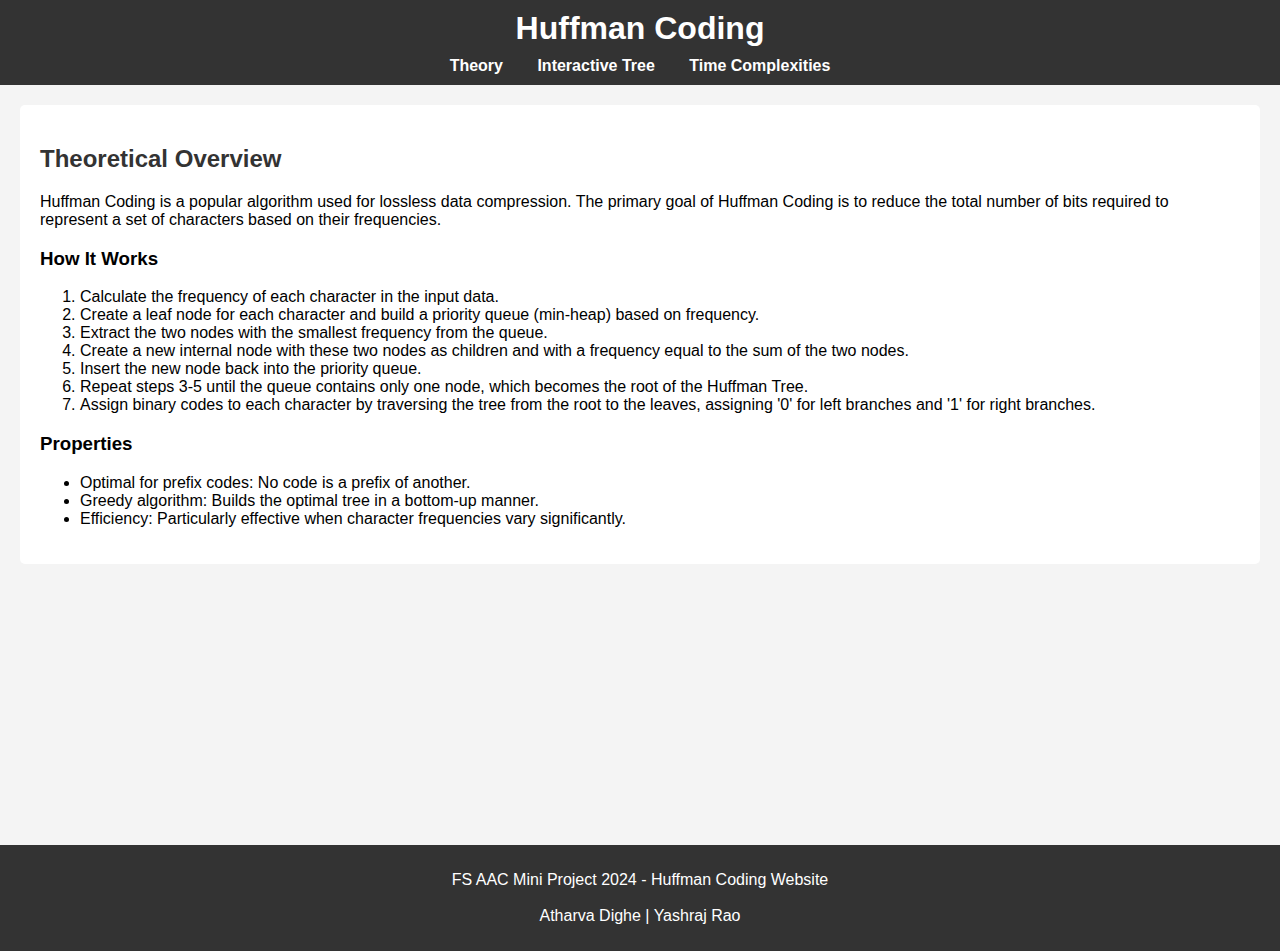
<file: index.html>
<!DOCTYPE html>
<html lang="en">
<head>
    <meta charset="UTF-8">
    <meta name="viewport" content="width=device-width, initial-scale=1.0">
    <title>Huffman Coding - Theory</title>
    <link rel="stylesheet" href="styles.css">
</head>
<body>
    <header>
        <h1>Huffman Coding</h1>
        <nav>
            <a href="index.html">Theory</a>
            <a href="gpt.html">Interactive Tree</a>
            <a href="complexities.html">Time Complexities</a>
        </nav>
    </header>
    <main>
        <section>
            <h2>Theoretical Overview</h2>
            <p>
                Huffman Coding is a popular algorithm used for lossless data compression. The primary goal of Huffman Coding is to reduce the total number of bits required to represent a set of characters based on their frequencies.
            </p>
            <h3>How It Works</h3>
            <ol>
                <li>Calculate the frequency of each character in the input data.</li>
                <li>Create a leaf node for each character and build a priority queue (min-heap) based on frequency.</li>
                <li>Extract the two nodes with the smallest frequency from the queue.</li>
                <li>Create a new internal node with these two nodes as children and with a frequency equal to the sum of the two nodes.</li>
                <li>Insert the new node back into the priority queue.</li>
                <li>Repeat steps 3-5 until the queue contains only one node, which becomes the root of the Huffman Tree.</li>
                <li>Assign binary codes to each character by traversing the tree from the root to the leaves, assigning '0' for left branches and '1' for right branches.</li>
            </ol>
            <h3>Properties</h3>
            <ul>
                <li>Optimal for prefix codes: No code is a prefix of another.</li>
                <li>Greedy algorithm: Builds the optimal tree in a bottom-up manner.</li>
                <li>Efficiency: Particularly effective when character frequencies vary significantly.</li>
            </ul>
        </section>
    </main>
    <footer>
        <p>FS AAC Mini Project 2024 - Huffman Coding Website <br> <br>Atharva Dighe | Yashraj Rao</p>
    </footer>
</body>
</html>
</file>
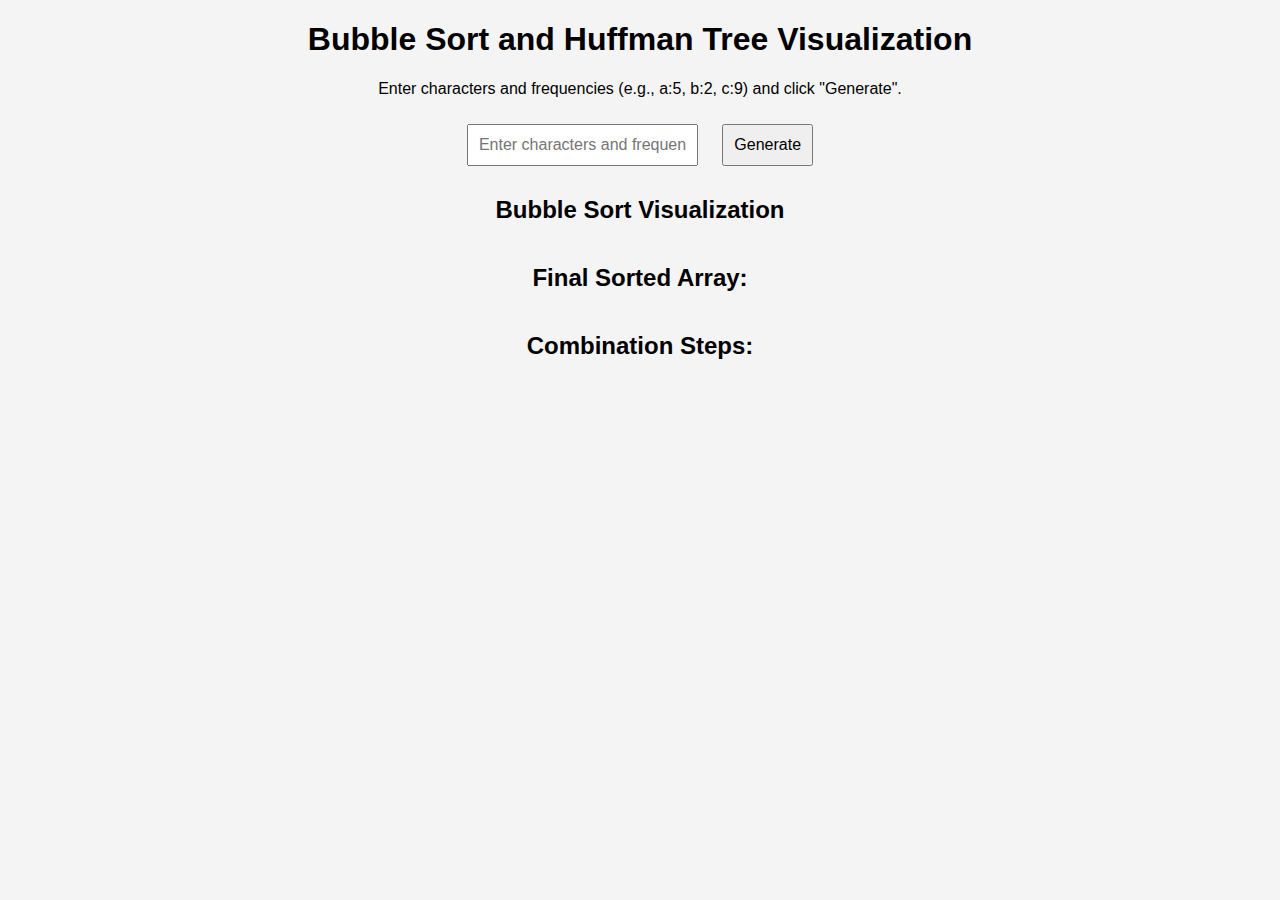
<file: Best Huffman project code.html>
<!DOCTYPE html>
<html lang="en">
<head>
<meta charset="UTF-8">
<meta name="viewport" content="width=device-width, initial-scale=1.0">
<title>Bubble Sort and Huffman Tree Visualization</title>
<style>
  body {
    font-family: Arial, sans-serif;
    text-align: center;
    background-color: #f4f4f4;
  }
  .container {
    display: flex;
    justify-content: center;
    margin-top: 20px;
  }
  .array-element {
    width: 50px;
    height: 50px;
    margin: 5px;
    display: inline-flex;
    align-items: center;
    justify-content: center;
    background-color: #007bff;
    color: white;
    font-size: 20px;
    border-radius: 5px;
    transition: background-color 0.3s, transform 0.5s;
  }
  .swapping {
    background-color: #ff5733;
    transform: scale(1.2); /* Enlarged to show swapping */
  }
  .combined-element {
    background-color: #d4af37;
    color: black;
    font-size: 20px;
    border-radius: 5px; #b8860b;
  }
  .step-row {
    display: flex;
    justify-content: center;
    margin: 5px 0;
  }
  button, input {
    margin: 10px;
    padding: 10px;
    font-size: 16px;
  }
  #treeContainer {
    margin-top: 20px;
    overflow-x: auto;
    width: 100%;
    height: 500px;
    color: white;
  }
  .line {
    stroke: #333;
    stroke-width: 2;
  }
</style>
</head>
<body>

<h1>Bubble Sort and Huffman Tree Visualization</h1>
<p>Enter characters and frequencies (e.g., a:5, b:2, c:9) and click "Generate".</p>
<input type="text" id="inputData" placeholder="Enter characters and frequencies">
<button onclick="startProcess()">Generate</button>

<h2>Bubble Sort Visualization</h2>
<div id="sortedArrayContainer" class="container"></div>
<h2>Final Sorted Array:</h2>
<div id="finalSortedArrayContainer" class="container"></div>
<h2>Combination Steps:</h2>
<div id="combinedArrayContainer"></div>
<div id="treeContainer">
  <svg id="svgTree" width="100%" height="100%"></svg>
</div>

<script>
  let nodes = [];

  // Parse input and display initial array
  function parseInput(input) {
    const pairs = input.split(",");
    const nodeArray = [];
    for (let pair of pairs) {
      const [char, freq] = pair.trim().split(":");
      if (char && freq) {
        nodeArray.push({ char: char.trim(), freq: parseInt(freq) });
      }
    }
    displayArray(nodeArray, "sortedArrayContainer");
    return nodeArray;
  }

  // Display array in specified container
  function displayArray(arr, containerId) {
    const container = document.getElementById(containerId);
    container.innerHTML = ""; // Clear previous content

    arr.forEach(node => {
      const element = document.createElement("div");
      element.classList.add("array-element");
      element.textContent = `${node.char ? node.char : ''}:${node.freq}`;
      container.appendChild(element);
    });
  }

  // Start the visualization process
  async function startProcess() {
    const input = document.getElementById("inputData").value;
    nodes = parseInput(input);
    if (nodes) {
      await bubbleSortNodes(); // Sort the array
      displayArray(nodes, "finalSortedArrayContainer"); // Display sorted array
      buildCombinationSteps([...nodes]); // Start Huffman combination steps
    }
  }

  // Bubble Sort animation
  async function bubbleSortNodes() {
    const elements = document.querySelectorAll("#sortedArrayContainer .array-element");
    for (let i = 0; i < nodes.length - 1; i++) {
      for (let j = 0; j < nodes.length - i - 1; j++) {
        elements[j].classList.add("swapping");
        elements[j + 1].classList.add("swapping");
        
        await new Promise(resolve => setTimeout(resolve, 500));

        if (nodes[j].freq > nodes[j + 1].freq) {
          // Swap in array
          [nodes[j], nodes[j + 1]] = [nodes[j + 1], nodes[j]];

          // Update displayed text
          elements[j].textContent = `${nodes[j].char ? nodes[j].char : ''}:${nodes[j].freq}`;
          elements[j + 1].textContent = `${nodes[j + 1].char ? nodes[j + 1].char : ''}:${nodes[j + 1].freq}`;

          await new Promise(resolve => setTimeout(resolve, 500));
        }
        
        elements[j].classList.remove("swapping");
        elements[j + 1].classList.remove("swapping");
      }
    }
  }

  // Combination steps for Huffman tree construction
  async function buildCombinationSteps(nodes) {
    const combinedArrayContainer = document.getElementById("combinedArrayContainer");
    combinedArrayContainer.innerHTML = ""; // Clear previous steps

    while (nodes.length > 1) {
      const [left, right] = [nodes.shift(), nodes.shift()];
      const combinedFreq = left.freq + right.freq;
      const combinedNode = { freq: combinedFreq, left, right, combined: true };

      nodes.push(combinedNode);
      nodes.sort((a, b) => a.freq - b.freq);

      const stepRow = document.createElement("div");
      stepRow.classList.add("step-row");
      combinedArrayContainer.appendChild(stepRow);

      nodes.forEach(node => {
        const element = document.createElement("div");
        element.classList.add("array-element");
        if (node.combined) element.classList.add("combined-element");
        element.textContent = `${node.char ? node.char : ''}:${node.freq}`;
        stepRow.appendChild(element);
      });

      await new Promise(resolve => setTimeout(resolve, 1500)); // Delay for next step
    }

    drawHuffmanTree(nodes[0]); // Draw Huffman tree
  }

  // Draw Huffman tree
  function drawHuffmanTree(root) {
    const svg = document.getElementById('svgTree');
    svg.innerHTML = '';
    drawNode(root, svg.clientWidth / 2, 50, 200, svg);
  }

  // Recursive function to draw tree nodes
  function drawNode(node, x, y, spacing, svg) {
    if (!node) return;

    const shape = document.createElementNS("http://www.w3.org/2000/svg", node.char ? "circle" : "rect");
    if (node.char) {
      shape.setAttribute('cx', x);
      shape.setAttribute('cy', y);
      shape.setAttribute('r', 20);
      shape.setAttribute('fill', '#c4f571');
    } else {
      shape.setAttribute('x', x - 25);
      shape.setAttribute('y', y - 20);
      shape.setAttribute('width', 50);
      shape.setAttribute('height', 40);
      shape.setAttribute('fill', '#d4af37');
    }
    svg.appendChild(shape);

    const text = document.createElementNS("http://www.w3.org/2000/svg", "text");
    text.setAttribute('x', x);
    text.setAttribute('y', y + 5);
    text.setAttribute('text-anchor', 'middle');
    text.textContent = node.char ? `${node.char}:${node.freq}` : node.freq;
    svg.appendChild(text);

    if (node.left) {
      drawLine(svg, x, y + 20, x - spacing, y + 100);
      drawNode(node.left, x - spacing, y + 100, spacing / 2, svg);
    }
    if (node.right) {
      drawLine(svg, x, y + 20, x + spacing, y + 100);
      drawNode(node.right, x + spacing, y + 100, spacing / 2, svg);
    }
  }

  // Draw lines between nodes
  function drawLine(svg, x1, y1, x2, y2) {
    const line = document.createElementNS("http://www.w3.org/2000/svg", "line");
    line.setAttribute('x1', x1);
    line.setAttribute('y1', y1);
    line.setAttribute('x2', x2);
    line.setAttribute('y2', y2);
    line.classList.add('line');
    svg.appendChild(line);
  }
</script>

</body>
</html>
</file>
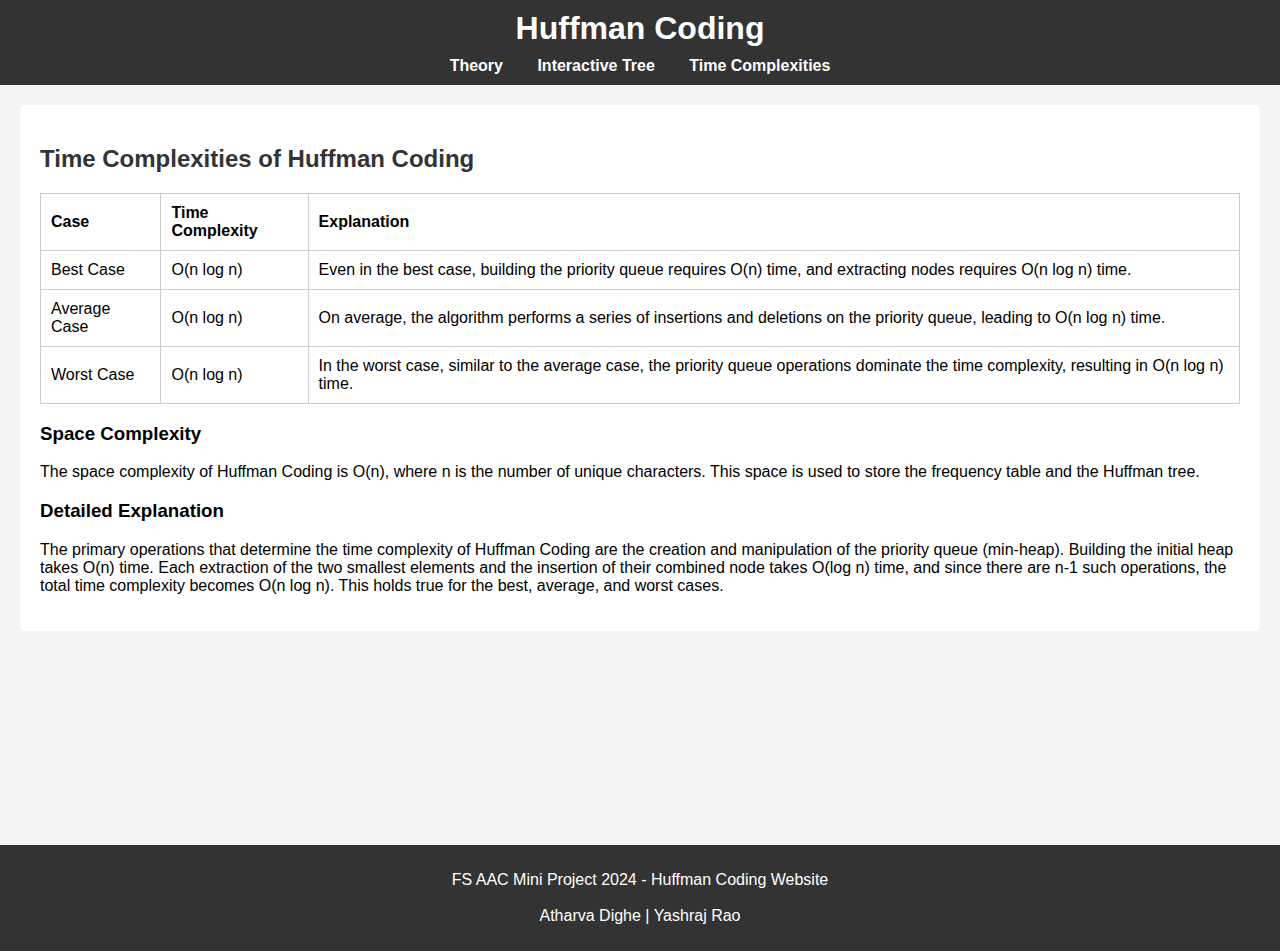
<file: complexities.html>
<!DOCTYPE html>
<html lang="en">
<head>
    <meta charset="UTF-8">
    <meta name="viewport" content="width=device-width, initial-scale=1.0">
    <title>Huffman Coding - Time Complexities</title>
    <link rel="stylesheet" href="styles.css">
</head>
<body>
    <header>
        <h1>Huffman Coding</h1>
        <nav>
            <a href="index.html">Theory</a>
            <a href="gpt.html">Interactive Tree</a>
            <a href="complexities.html">Time Complexities</a>
        </nav>
    </header>
    <main>
        <section>
            <h2>Time Complexities of Huffman Coding</h2>
            <table>
                <thead>
                    <tr>
                        <th>Case</th>
                        <th>Time Complexity</th>
                        <th>Explanation</th>
                    </tr>
                </thead>
                <tbody>
                    <tr>
                        <td>Best Case</td>
                        <td>O(n log n)</td>
                        <td>Even in the best case, building the priority queue requires O(n) time, and extracting nodes requires O(n log n) time.</td>
                    </tr>
                    <tr>
                        <td>Average Case</td>
                        <td>O(n log n)</td>
                        <td>On average, the algorithm performs a series of insertions and deletions on the priority queue, leading to O(n log n) time.</td>
                    </tr>
                    <tr>
                        <td>Worst Case</td>
                        <td>O(n log n)</td>
                        <td>In the worst case, similar to the average case, the priority queue operations dominate the time complexity, resulting in O(n log n) time.</td>
                    </tr>
                </tbody>
            </table>
            <h3>Space Complexity</h3>
            <p>The space complexity of Huffman Coding is O(n), where n is the number of unique characters. This space is used to store the frequency table and the Huffman tree.</p>
            <h3>Detailed Explanation</h3>
            <p>
                The primary operations that determine the time complexity of Huffman Coding are the creation and manipulation of the priority queue (min-heap). Building the initial heap takes O(n) time. Each extraction of the two smallest elements and the insertion of their combined node takes O(log n) time, and since there are n-1 such operations, the total time complexity becomes O(n log n). This holds true for the best, average, and worst cases.
            </p>
        </section>
    </main>
    <footer>
        <p>FS AAC Mini Project 2024 - Huffman Coding Website <br> <br>Atharva Dighe | Yashraj Rao</p>
    </footer>
</body>
</html>
</file>
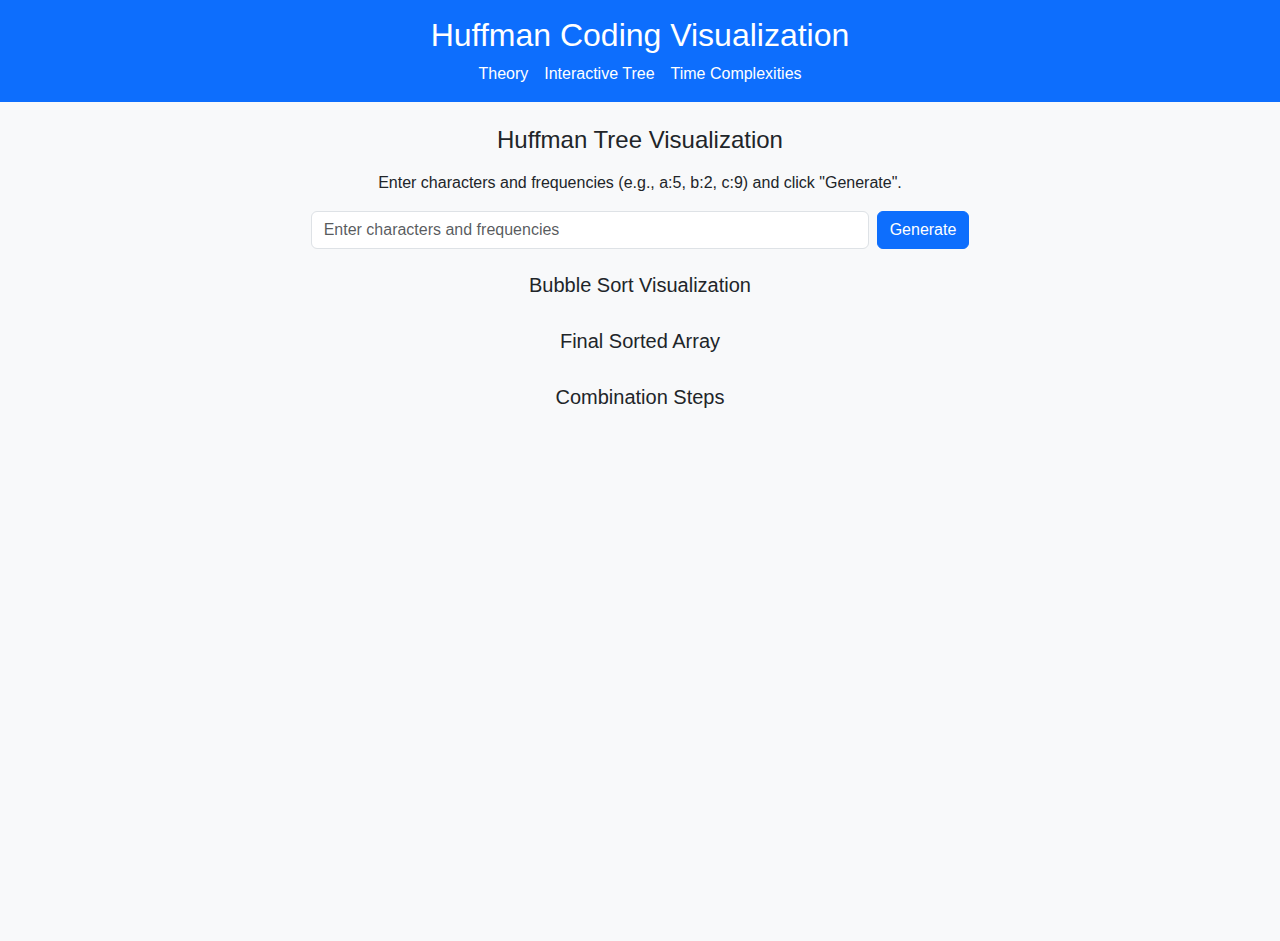
<file: gpt.html>
<!DOCTYPE html>
<html lang="en">
<head>
<meta charset="UTF-8">
<meta name="viewport" content="width=device-width, initial-scale=1.0">
<title>Bubble Sort and Huffman Tree Visualization</title>
<!-- Bootstrap CSS -->
<link href="https://cdn.jsdelivr.net/npm/bootstrap@5.3.0/dist/css/bootstrap.min.css" rel="stylesheet">
<style>
  body {
    font-family: Arial, sans-serif;
    background-color: #f8f9fa;
  }
  .array-element {
    width: 60px;
    height: 60px;
    margin: 5px;
    display: flex;
    align-items: center;
    justify-content: center;
    background-color: #007bff;
    color: white;
    font-size: 18px;
    border-radius: 5px;
    transition: background-color 0.3s, transform 0.5s;
  }
  .swapping {
    background-color: #ff5733;
    transform: scale(1.2);
  }
  .combined-element {
    background-color: #d4af37;
    color: black;
    font-size: 16px;
    border: 2px dashed #b8860b;
  }
  #treeContainer {
    margin-top: 20px;
    overflow-x: auto;
  }
  .line {
    stroke: #333;
    stroke-width: 2;
  }
</style>
</head>
<body>

<header class="bg-primary text-white text-center py-3">
  <h1 class="h2">Huffman Coding Visualization</h1>
  <nav class="d-flex justify-content-center gap-3 mt-2">
    <a href="index.html" class="text-white text-decoration-none">Theory</a>
    <a href="gpt.html" class="text-white text-decoration-none">Interactive Tree</a>
    <a href="complexities.html" class="text-white text-decoration-none">Time Complexities</a>
  </nav>
</header>

<div class="container my-4">
  <h2 class="h4 text-center mb-3">Huffman Tree Visualization</h2>
  <p class="text-center">Enter characters and frequencies (e.g., a:5, b:2, c:9) and click "Generate".</p>
  <div class="d-flex justify-content-center mb-4">
    <input type="text" id="inputData" class="form-control w-50 me-2" placeholder="Enter characters and frequencies">
    <button class="btn btn-primary" onclick="startProcess()">Generate</button>
  </div>

  <h3 class="h5 text-center">Bubble Sort Visualization</h3>
  <div id="sortedArrayContainer" class="d-flex justify-content-center flex-wrap"></div>

  <h3 class="h5 text-center mt-4">Final Sorted Array</h3>
  <div id="finalSortedArrayContainer" class="d-flex justify-content-center flex-wrap"></div>

  <h3 class="container-fluid align-center h5 text-center mt-4">Combination Steps</h3>
  <div id="combinedArrayContainer" class="d-flex flex-column align-items-center"></div>
</div>

<div id="treeContainer" class="container-fluid justify-content-center">
  <svg id="svgTree" class="sm-justify-content-center" width="100%" height="500px"></svg>
</div>

<!-- Bootstrap JS -->
<script src="https://cdn.jsdelivr.net/npm/bootstrap@5.3.0/dist/js/bootstrap.bundle.min.js"></script>
<script>
  // JavaScript code remains the same as your original script
  let nodes = [];

  // Parse input and display initial array
  function parseInput(input) {
    const pairs = input.split(",");
    const nodeArray = [];
    for (let pair of pairs) {
      const [char, freq] = pair.trim().split(":");
      if (char && freq) {
        nodeArray.push({ char: char.trim(), freq: parseInt(freq) });
      }
    }
    displayArray(nodeArray, "sortedArrayContainer");
    return nodeArray;
  }

 // Start the visualization process
  async function startProcess() {
    const input = document.getElementById("inputData").value;
    nodes = parseInput(input);
    if (nodes) {
      await bubbleSortNodes(); // Sort the array
      displayArray(nodes, "finalSortedArrayContainer"); // Display sorted array
      buildCombinationSteps([...nodes]); // Start Huffman combination steps
    }
  }

  // Display array in specified container
  function displayArray(arr, containerId) {
    const container = document.getElementById(containerId);
    container.innerHTML = ""; // Clear previous content

    arr.forEach(node => {
      const element = document.createElement("div");
      element.classList.add("array-element");
      element.textContent = `${node.char ? node.char : ''}:${node.freq}`;
      container.appendChild(element);
    });
  }


  // Bubble Sort animation
  async function bubbleSortNodes() {
    const elements = document.querySelectorAll("#sortedArrayContainer .array-element");
    for (let i = 0; i < nodes.length - 1; i++) {
      for (let j = 0; j < nodes.length - i - 1; j++) {
        elements[j].classList.add("swapping");
        elements[j + 1].classList.add("swapping");
        
        await new Promise(resolve => setTimeout(resolve, 500));

        if (nodes[j].freq > nodes[j + 1].freq) {
          // Swap in array
          [nodes[j], nodes[j + 1]] = [nodes[j + 1], nodes[j]];

          // Update displayed text
          elements[j].textContent = `${nodes[j].char ? nodes[j].char : ''}:${nodes[j].freq}`;
          elements[j + 1].textContent = `${nodes[j + 1].char ? nodes[j + 1].char : ''}:${nodes[j + 1].freq}`;

          await new Promise(resolve => setTimeout(resolve, 500));
        }
        
        elements[j].classList.remove("swapping");
        elements[j + 1].classList.remove("swapping");
      }
    }
  }

  // Combination steps for Huffman tree construction
  async function buildCombinationSteps(nodes) {
    const combinedArrayContainer = document.getElementById("combinedArrayContainer");
    combinedArrayContainer.innerHTML = ""; // Clear previous steps

    while (nodes.length > 1) {
      const [left, right] = [nodes.shift(), nodes.shift()];
      const combinedFreq = left.freq + right.freq;
      const combinedNode = { freq: combinedFreq, left, right, combined: true };

      nodes.push(combinedNode);
      nodes.sort((a, b) => a.freq - b.freq);

      const stepRow = document.createElement("div");
      stepRow.classList.add("d-flex", "justify-content-center", "flex-wrap", "my-2");
      combinedArrayContainer.appendChild(stepRow);

      nodes.forEach(node => {
        const element = document.createElement("div");
        element.classList.add("array-element");
        if (node.combined) element.classList.add("combined-element");
        element.textContent = `${node.char ? node.char : ''}:${node.freq}`;
        stepRow.appendChild(element);
      });

      await new Promise(resolve => setTimeout(resolve, 1500)); // Delay for next step
    }

    drawHuffmanTree(nodes[0]); // Draw Huffman tree
  }

  // Draw Huffman tree
  function drawHuffmanTree(root) {
    const svg = document.getElementById('svgTree');
    svg.innerHTML = '';
    drawNode(root, svg.clientWidth / 2, 50, 200, svg);
  }

  // Recursive function to draw tree nodes
  function drawNode(node, x, y, spacing, svg) {
    if (!node) return;

    const shape = document.createElementNS("http://www.w3.org/2000/svg", node.char ? "circle" : "rect");
    if (node.char) {
      shape.setAttribute('cx', x);
      shape.setAttribute('cy', y);
      shape.setAttribute('r', 20);
      shape.setAttribute('fill', 'blue');
    } else {
      shape.setAttribute('x', x - 25);
      shape.setAttribute('y', y - 20);
      shape.setAttribute('width', 50);
      shape.setAttribute('height', 40);
      shape.setAttribute('fill', '#d4af37');
    }
    svg.appendChild(shape);

    const text = document.createElementNS("http://www.w3.org/2000/svg", "text");
    text.setAttribute('x', x);
    text.setAttribute('y', y + 5);
    text.setAttribute('text-anchor', 'middle');
    text.textContent = node.char ? `${node.char}:${node.freq}` : node.freq;
    svg.appendChild(text);

    if (node.left) {
      drawLine(svg, x, y + 20, x - spacing, y + 100);
      drawNode(node.left, x - spacing, y + 100, spacing / 2, svg);
    }
    if (node.right) {
      drawLine(svg, x, y + 20, x + spacing, y + 100);
      drawNode(node.right, x + spacing, y + 100, spacing / 2, svg);
    }
  }

  // Draw lines between nodes
  function drawLine(svg, x1, y1, x2, y2) {
    const line = document.createElementNS("http://www.w3.org/2000/svg", "line");
    line.setAttribute('x1', x1);
    line.setAttribute('y1', y1);
    line.setAttribute('x2', x2);
    line.setAttribute('y2', y2);
    line.classList.add('line');
    svg.appendChild(line);
  }
</script>

</body>
</html>
</file>
<file: styles.css>
/* styles.css */

body {
    font-family: Arial, sans-serif;
    margin: 0;
    padding: 0;
    background-color: #f4f4f4;
}

header {
    background-color: #333;
    color: #fff;
    padding: 10px 0;
    text-align: center;
}

header h1 {
    margin: 0;
}

nav {
    margin-top: 10px;
}

nav a {
    color: #fff;
    margin: 0 15px;
    text-decoration: none;
    font-weight: bold;
}

nav a:hover {
    text-decoration: underline;
}

main {
    padding: 20px;
    min-height: 80vh;
}

section {
    background-color: #fff;
    padding: 20px;
    border-radius: 5px;
}

h2 {
    color: #333;
}

table {
    width: 100%;
    border-collapse: collapse;
    margin-top: 15px;
}

table, th, td {
    border: 1px solid #ccc;
}

th, td {
    padding: 10px;
    text-align: left;
}

button {
    padding: 8px 12px;
    margin: 5px;
    background-color: #333;
    color: #fff;
    border: none;
    border-radius: 3px;
    cursor: pointer;
}

button:hover {
    background-color: #555;
}

footer {
    background-color: #333;
    color: #fff;
    text-align: center;
    padding: 10px 0;
}
</file>
